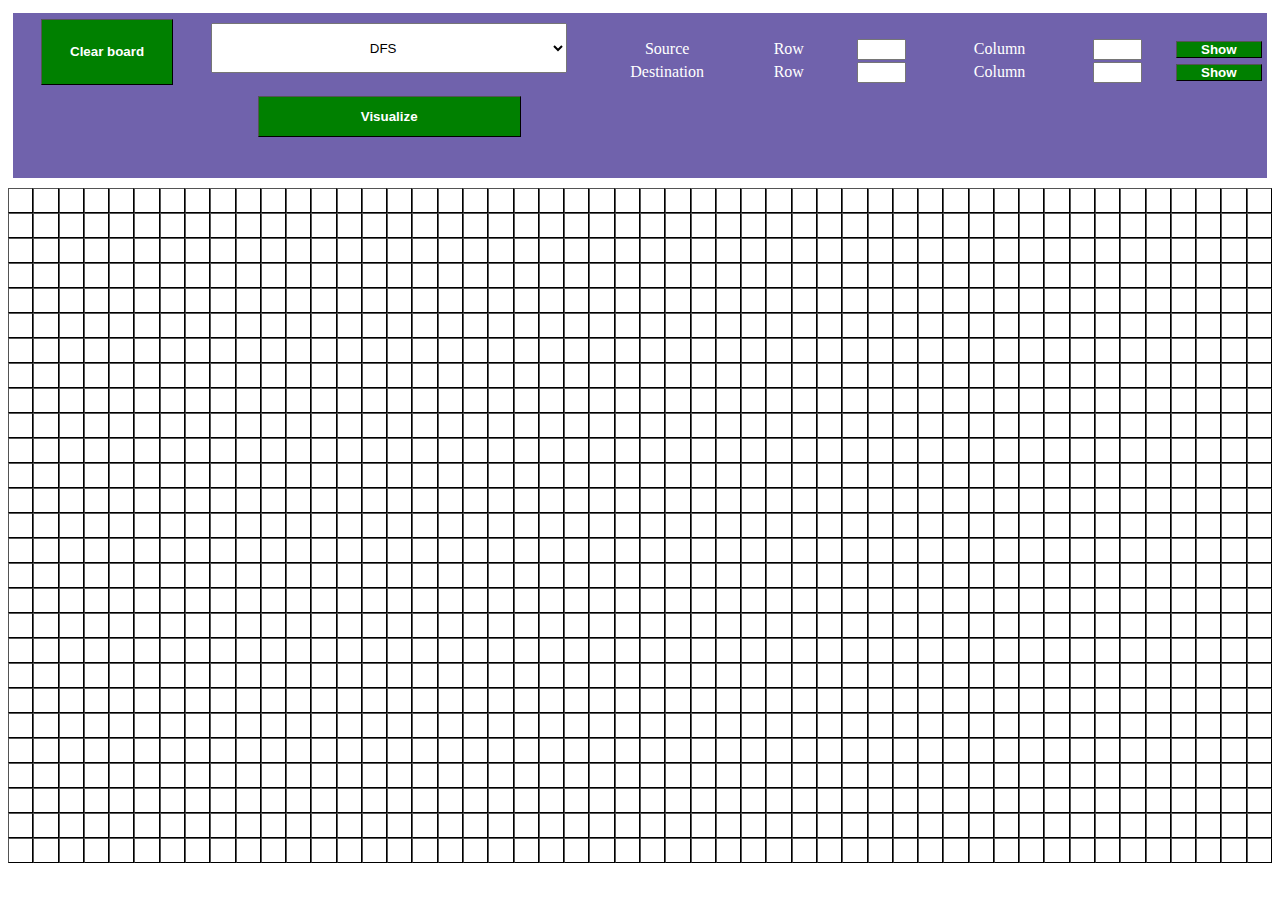
<file: version1/index.html>
<!DOCTYPE html>
<html lang='en'>

<head>
    <meta charset="UTF-8">
    <title>Path Finding Visualizer</title>
    <link rel="stylesheet" href="style.css">
</head>

<body>

    <div id="menu">
        <div id = "clear">
            <button id = "clear-section" class = "menu-button">Clear board</button>
        </div>

        <div id="select2">
            <div id="select">
                <select id="alg" class="algorithms">
                    <option value="dfs">DFS</option>
                    <option value="bfs">BFS</option>
                    <option value="bidirectional-bfs">Bidirectional BFS</option>
                </select>
            </div>
            <div id="button-section">
                <button id = "visualize" class="menu-button">Visualize</button>
            </div>
        </div>
        <div id = "details">
            <table>
                <tr>
                    <td>Source</td>
                    <td>Row</td>
                    <td><input id = "src-r" class = "text-field" type = "text" size = "3"/> </td>
                    <td>Column</td>
                    <td><input id = "src-c" class = "text-field" type = "text" size = "3"/> </td>
                    <td><button id = "show-button1" class = "menu-button show">Show</button></td>
                </tr>
                <tr>
                    <td>Destination</td>
                    <td>Row</td>
                    <td><input id = "dest-r" class = "text-field" type = "text" size="3"/> </td>
                    <td>Column</td>
                    <td><input id = "dest-c" class = "text-field" type = "text" size = "3"/> </td>
                    <td><button id = "show-button2" class = "menu-button show">Show</button></td>
                </tr>
            </table>
        </div>

    </div>
    <div id="container">
    </div>
    <script src='app.js'>
    </script>
</body>

</html>
</file>
<file: version1/style.css>
html {
    height: 100%;
}

body {
    display: grid;
    grid-template-rows: 20% 75%;
    min-height: 100%;
    padding: 0px;
}

#container {
    display: grid;
    height: 100%;
    width: 100%;
    grid-template-rows: repeat(var(--grid-rows), 1fr);
    grid-template-columns: repeat(var(--grid-cols), 1fr);
}

button {
    height: auto;
    width: auto;
    min-height:15px;
    min-width:15px;
    padding: 0px;
    background-color: white;
    border-width: thin;
}

@keyframes visitedAnimation {
    from {
        background-color: red;
    }

    to {
        background-color: yellow;
    }
}

.visited,.frontvisited,.backvisited {
    border: 1px solid rgb(175, 216, 248);
    animation-name: visitedAnimation;
    animation-duration: 1.5s;
    animation-timing-function: ease-out;
    animation-direction: alternate;
    animation-iteration-count: 1;
    animation-fill-mode: forwards;
    animation-play-state: running;
}

.menu-button {
    height:50%;
    width:70%;
    background-color:green;
    color:white;
    font-weight: bolder;
}
#menu {
    display:grid;
    grid-template-columns:15% 30% auto;
    background-color:#7062ac;
    margin:5px 5px 10px 5px;
}
.menu-button:hover {
    background-color: yellow;
    color: #7062ac;
}
#select2 {
    display:grid;
    grid-template-rows: 50% 50%;
}
#select {
    text-align: center;
    padding:10px;
}
.algorithms {
    width:100%;
    height:80%;
    text-align: center;
    font-weight: 400;
}
.wall {
    background-color:black;
}
#button-section {
    text-align:center;
}
#details {
    color:white;
    text-align:center;
}
.t {
    padding-top:2%;;
}
#clear-section {
    height:40%;
    width:70%;
    margin:3%;
    text-align: center;
}
#clear {
    text-align: center;
}
.show {
    width:100%;
    height:100%;
    font-weight: bold;
    padding:0;
}
table {
    width:100%;
    padding:3px;
    margin-top:3%;
}
td {
    font-size:100%;
    height:100%;
    padding:0;
}
.source {
    background-color:green;
}
.destination {
    background-color: red;
}
.path {
    background-color:#7062ac;
}
</file>
